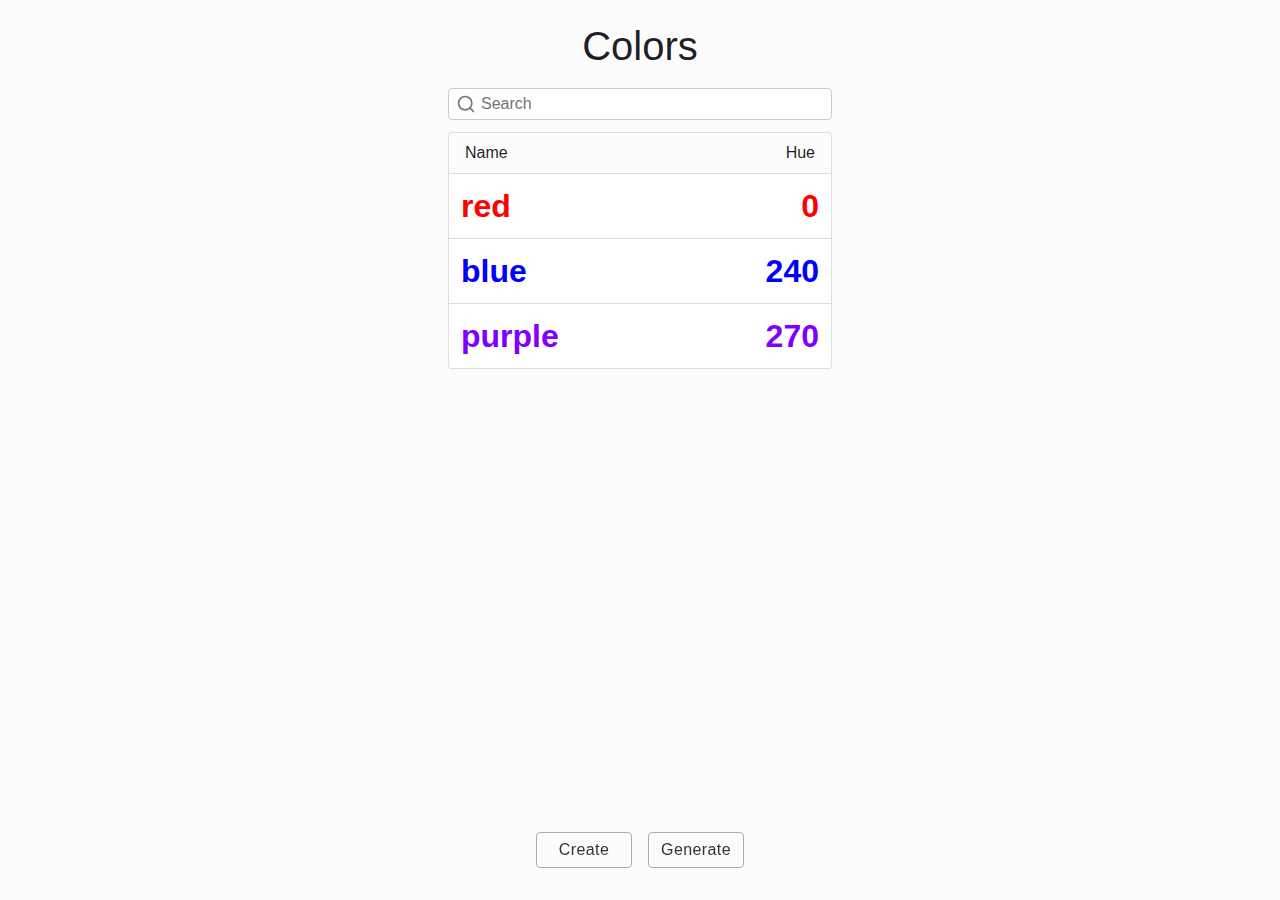
<file: index.html>
<!DOCTYPE html>
<html lang="en">
  <head>
    <meta charset="UTF-8" />
    <meta http-equiv="X-UA-Compatible" content="IE=edge" />
    <meta
      name="viewport"
      content="width=device-width, minimum-scale=1, initial-scale=1, shrink-to-fit=no"
    />
    <title>Color App</title>
    <link rel="stylesheet" href="css/normalize.slim.css" />
    <link rel="stylesheet" href="css/base.css" />
    <link rel="stylesheet" href="css/form.css" />
    <link rel="stylesheet" href="css/search.css" />
    <link rel="stylesheet" href="css/loader.css" />
    <link rel="stylesheet" href="css/button.css" />
    <link rel="stylesheet" href="css/app.css" />
    <link rel="stylesheet" href="css/list.css" />
  </head>
  <body>
    <main>
      <section>
        <header>
          <h1>Colors</h1>
        </header>
        <label class="search">
          <svg
            xmlns="http://www.w3.org/2000/svg"
            width="24"
            height="24"
            viewBox="0 0 24 24"
            fill="none"
            stroke="currentColor"
            stroke-width="2"
            stroke-linecap="round"
            stroke-linejoin="round"
            class="search-icon"
          >
            <circle cx="11" cy="11" r="8" />
            <line x1="21" y1="21" x2="16.65" y2="16.65" />
          </svg>
          <input id="search" type="search" placeholder="Search" />
        </label>
        <div class="sort">
          <div class="sort-item" id="name-sort">
            Name
            <span id="name-sort-icon" class="hide">
              <svg
                xmlns="http://www.w3.org/2000/svg"
                width="24"
                height="24"
                viewBox="0 0 24 24"
                fill="none"
                stroke="currentColor"
                stroke-width="2"
                stroke-linecap="round"
                stroke-linejoin="round"
                class="icon sort-icon"
              >
                <line x1="12" y1="5" x2="12" y2="19" />
                <polyline points="19 12 12 19 5 12" />
              </svg>
            </span>
          </div>
          <div class="sort-item" id="hue-sort">
            <span id="hue-sort-icon" class="hide">
              <svg
                xmlns="http://www.w3.org/2000/svg"
                width="24"
                height="24"
                viewBox="0 0 24 24"
                fill="none"
                stroke="currentColor"
                stroke-width="2"
                stroke-linecap="round"
                stroke-linejoin="round"
                class="icon sort-icon"
              >
                <line x1="12" y1="5" x2="12" y2="19" />
                <polyline points="19 12 12 19 5 12" />
              </svg>
            </span>
            Hue
          </div>
        </div>
        <div id="list"></div>
      </section>
      <footer>
        <a href="create.html" class="button">Create</a>
        <button id="generate">Generate</button>
      </footer>
    </main>
    <script src="js/generator.js"></script>
    <script src="js/store.js"></script>
    <script src="js/app.js"></script>
  </body>
</html>
</file>
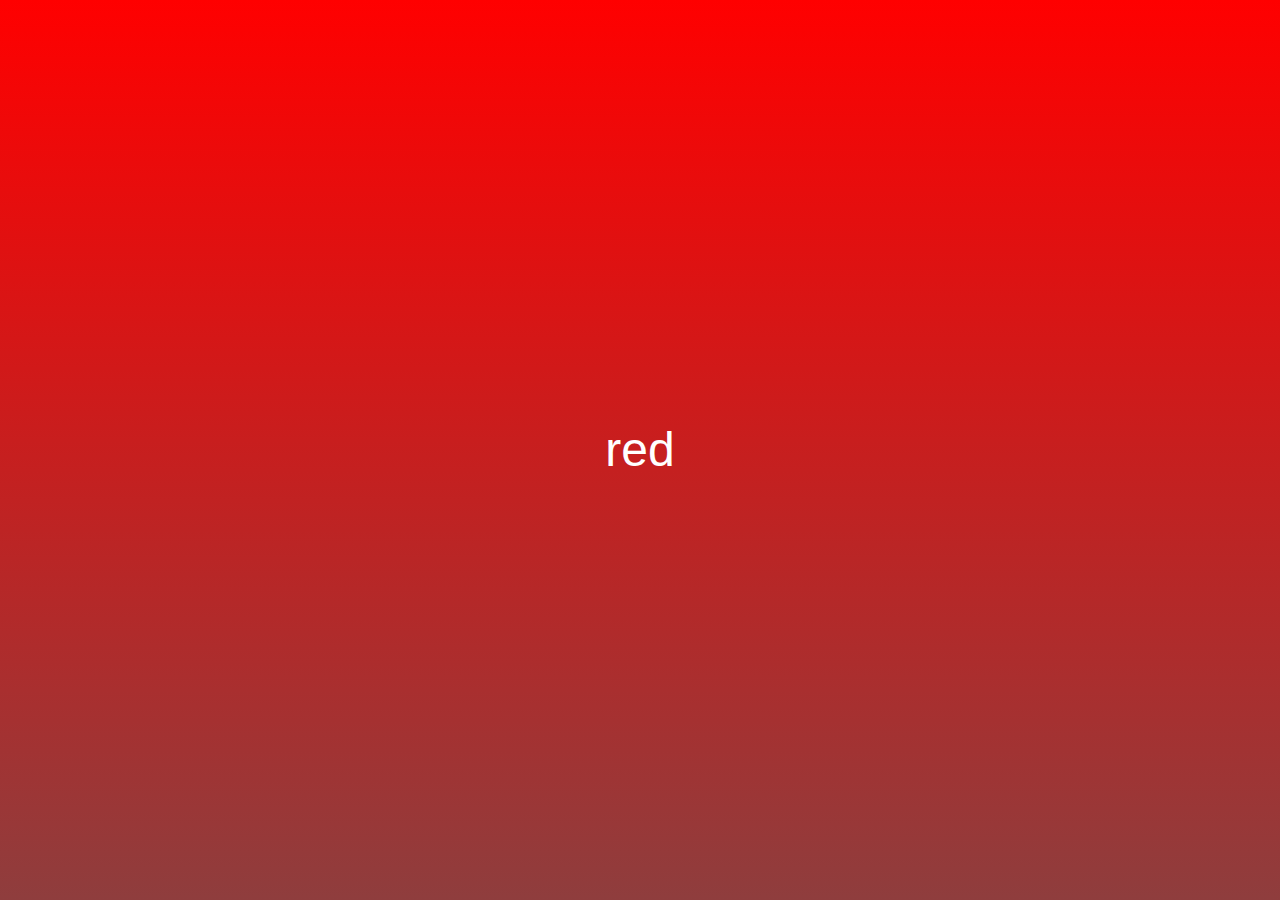
<file: color.html>
<!DOCTYPE html>
<html lang="en">
  <head>
    <meta charset="UTF-8" />
    <meta http-equiv="X-UA-Compatible" content="IE=edge" />
    <meta
      name="viewport"
      content="width=device-width, minimum-scale=1, initial-scale=1, shrink-to-fit=no"
    />
    <title>Color App</title>
    <link rel="stylesheet" href="css/normalize.slim.css" />
    <link rel="stylesheet" href="css/color.css" />
  </head>
  <body id="color-page">
    <h2 id="color-name"></h2>
    <script src="js/store.js"></script>
    <script src="js/color.js"></script>
  </body>
</html>
</file>
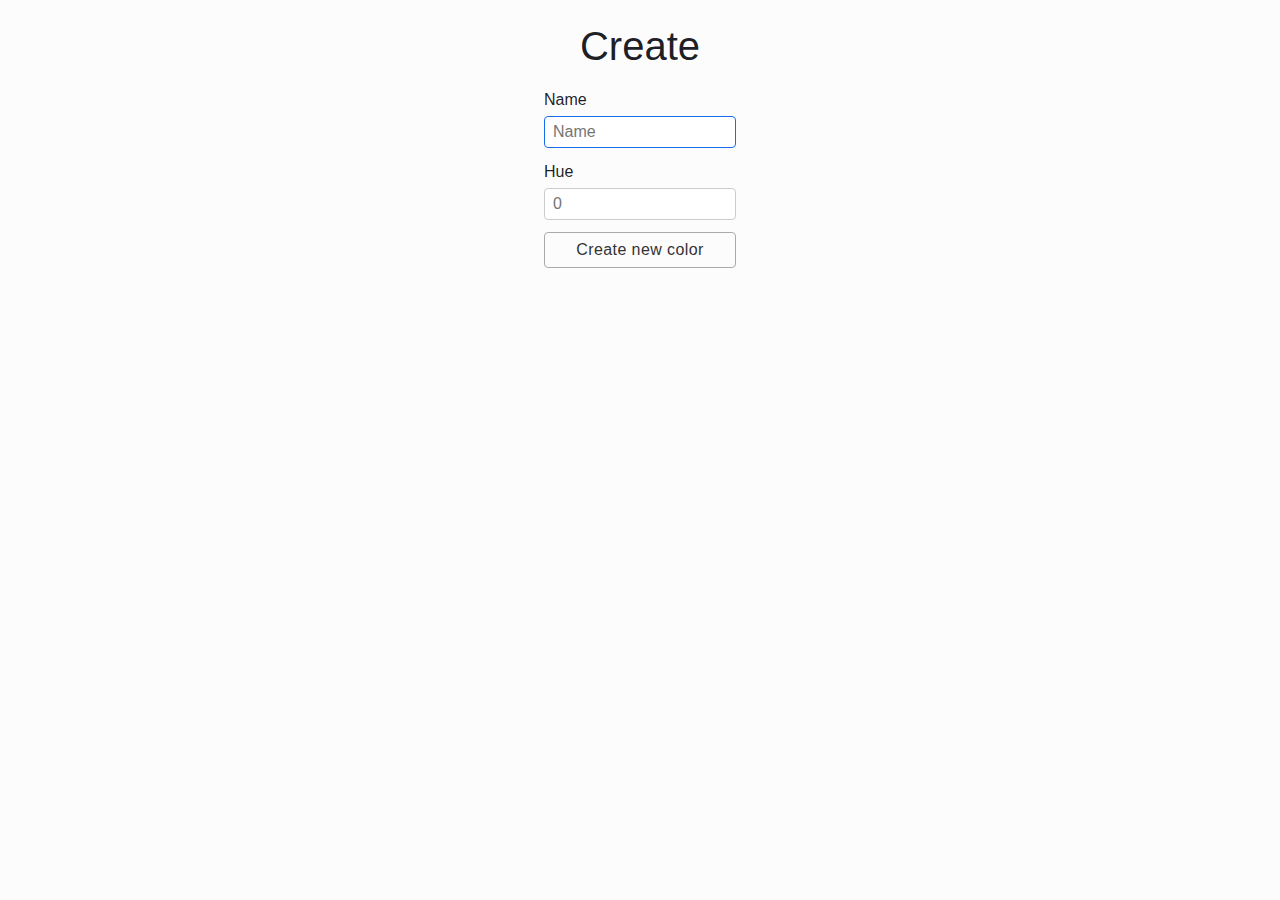
<file: create.html>
<!DOCTYPE html>
<html lang="en">
  <head>
    <meta charset="UTF-8" />
    <meta http-equiv="X-UA-Compatible" content="IE=edge" />
    <meta
      name="viewport"
      content="width=device-width, minimum-scale=1, initial-scale=1, shrink-to-fit=no"
    />
    <title>Color App</title>
    <link rel="stylesheet" href="css/normalize.slim.css" />
    <link rel="stylesheet" href="css/base.css" />
    <link rel="stylesheet" href="css/form.css" />
    <link rel="stylesheet" href="css/button.css" />
    <link rel="stylesheet" href="css/app.css" />
  </head>
  <body>
    <main>
      <section>
        <header>
          <h1>Create</h1>
        </header>
        <form id="form">
          <label>
            Name
            <input
              type="text"
              id="name"
              placeholder="Name"
              required
              autofocus
            />
          </label>
          <label>
            Hue
            <input
              id="hue"
              type="number"
              placeholder="0"
              min="0"
              max="359"
              step="1"
              required
            />
          </label>
          <button type="submit" class="submit">Create new color</button>
        </form>
      </section>
    </main>
    <script src="js/generator.js"></script>
    <script src="js/store.js"></script>
    <script src="js/create.js"></script>
  </body>
</html>
</file>
<file: css/base.css>
/* Base */
body {
  font-family: -apple-system, BlinkMacSystemFont, "Segoe UI", "Roboto",
    "Helvetica Neue", Arial, sans-serif;
  line-height: 1.5;
  background-color: hsl(208, 8%, 99%);
  color: hsla(232, 16%, 8%, 0.96);
}
</file>
<file: css/form.css>
/* Forms */
#form {
  max-width: 12rem;
  margin: 0 auto;
}
label {
  display: block;
  margin: 0.75rem 0;
}
input {
  display: block;
  height: 2rem;
  background-color: #fff;
  border: 1px solid #ccc;
  border-radius: 0.25rem;
  padding: 0.25rem 0.5rem;
  outline: none;
  width: 100%;
  margin: 0.25rem 0;
}
input:focus {
  border-color: #146eeb;
}
.submit {
  width: 100%;
}
</file>
<file: css/search.css>
/* Search */
.search {
  position: relative;
}
.search-icon {
  position: absolute;
  top: 0;
  left: 0.125rem;
  width: 2rem;
  height: 2rem;
  padding: 0.375rem;
  margin: 0;
  line-height: 1;
  margin: 0;
  color: #777;
}
.search input[type="search"] {
  padding-left: 2rem;
}
</file>
<file: css/loader.css>
#loader {
  margin: 3rem auto;
  border: 0.25rem solid #146eeb;
  border-top: 0.25rem solid #eee;
  border-radius: 50%;
  width: 4rem;
  height: 4rem;
  animation: spin 1s linear infinite;
}
@keyframes spin {
  0% {
    transform: rotate(0deg);
  }
  100% {
    transform: rotate(360deg);
  }
}
</file>
<file: css/button.css>
/* Buttons */
/* Base */
.button,
button {
  text-transform: none;
  -webkit-appearance: button;
  display: inline-block;
  cursor: pointer;
  padding: 0.5rem 0.75rem;
  font-weight: 500;
  font-size: 1rem;
  line-height: 1.15;
  letter-spacing: 0.025rem;
  border-radius: 0.25rem;
  border: 1px solid #aaa;
  background-color: #fcfcfd;
  color: #333;
  outline: none;
  text-decoration: none;
  user-select: none;
  width: auto;
  height: auto;
  margin: 0;
  min-width: 6rem;
}
button:hover,
.button:hover,
button:focus,
.button:focus {
  text-decoration: none;
  border-color: #555;
  color: #000;
  background-color: #f7f7f8;
}
button:disabled {
  background: #f0f0f0;
  cursor: not-allowed;
  color: #aaa;
  border-color: #ccc;
}
</file>
<file: css/app.css>
main {
  margin: auto;
  max-width: 26rem;
  padding: 1rem;
}
header {
  text-align: center;
}
h1 {
  font-size: 2.5rem;
  font-weight: 300;
  margin: 0 0 0.5rem 0;
}
</file>
<file: css/list.css>
.hide {
  display: none;
}
.sort {
  display: flex;
  justify-content: space-between;
  border: 1px solid #ddd;
  border-radius: 0.25rem 0.25rem 0 0;
  overflow: hidden;
}
.sort-item {
  display: flex;
  align-items: center;
  cursor: pointer;
  padding: 0.5rem 1rem;
}
.sort-item > span {
  width: 1.5rem;
  height: 1.5rem;
}
.desc {
  display: inline;
}
.asc {
  display: inline;
  transform: rotate(180deg);
}
#list {
  border: 1px solid #ddd;
  border-top: none;
  border-radius: 0 0 0.25rem 0.25rem;
  overflow: hidden;
  margin-bottom: 5rem;
}
.list-item {
  border-bottom: 1px solid #ddd;
  background-color: #fff;
  font-size: 2rem;
  font-weight: 600;
}
.list-item:last-child {
  border-bottom: none;
}
.list-item-link {
  padding: 0.5rem 0.75rem;
  display: flex;
  justify-content: space-between;
  text-decoration: none;
}
footer {
  text-align: center;
  position: fixed;
  bottom: 2rem;
  display: flex;
  justify-content: space-between;
  align-items: center;
  left: 50%;
  -webkit-transform: translateX(-50%);
  transform: translateX(-50%);
  width: 13rem;
}
</file>
<file: css/color.css>
html {
  height: 100%;
}
#color-page {
  height: 100%;
  display: flex;
  justify-content: center;
  align-items: center;
  overflow: hidden;
  text-align: center;
}
#color-name {
  font-family: -apple-system, BlinkMacSystemFont, "Segoe UI", "Roboto",
    "Helvetica Neue", Arial, sans-serif;
  margin: 0;
  font-weight: 500;
  font-size: 3rem;
  color: #fff;
  word-wrap: break-word;
  max-width: 100%;
  padding: 0 0.5rem;
  line-height: 1;
}
</file>
